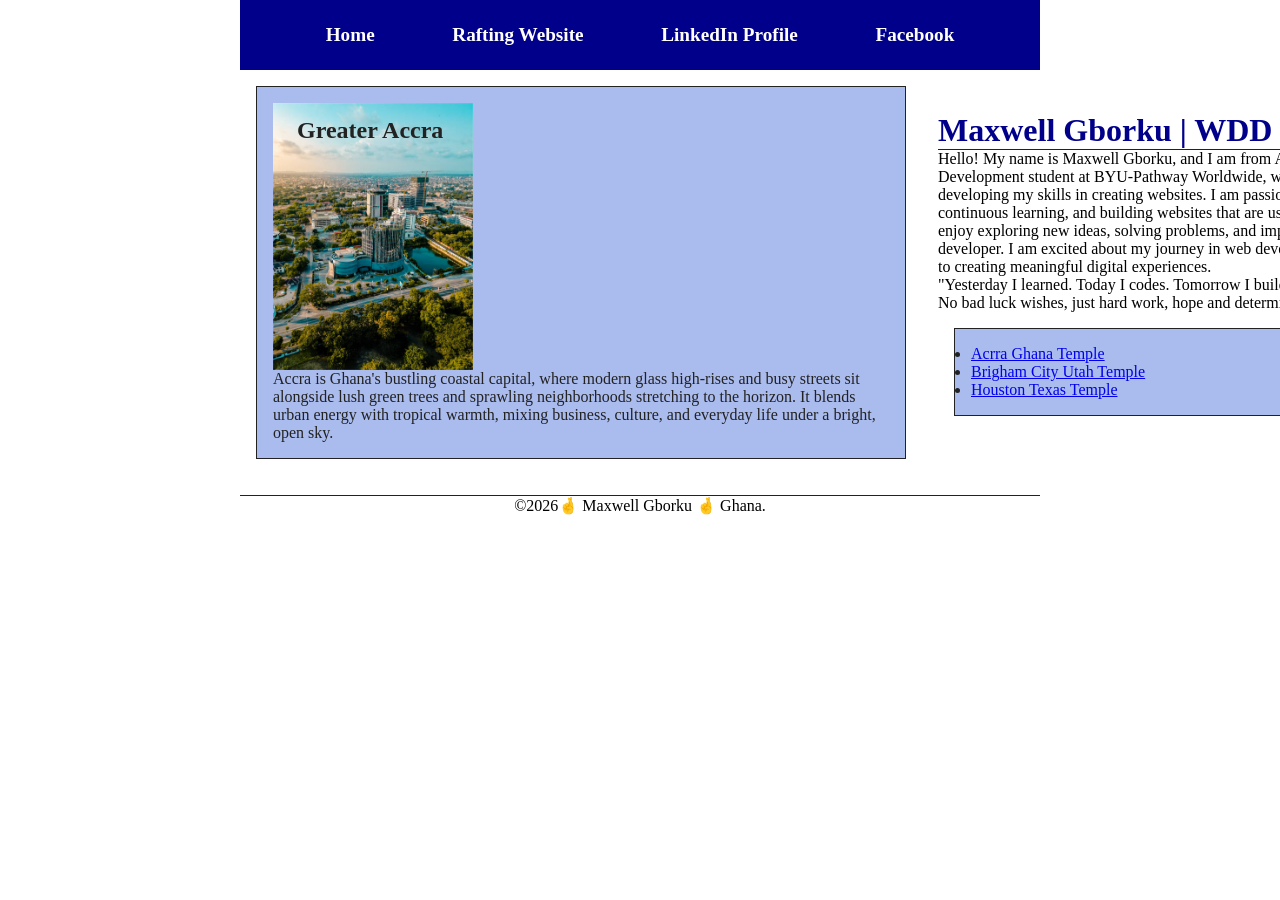
<file: index.html>
<!DOCTYPE html>
<html lang="en">

<head>
    <meta charset="UTF-8">
    <meta name="viewport" content="width=device-width, initial-scale=1.0">
    <title>Maxwell Gborku | WDD 130</title>
    <meta name="description" content="Maxwell Gborku, WDD130, Building my First Ever Homepage">
    <meta name="author" content="Maxwell Gborku">
    <link rel="stylesheet" href="styles/styles.css">
</head>

<body>
    <header>
        <nav>
            <a href="#">Home</a>
            <a href="wwr/">Rafting Website</a>
            <a href="https://www.linkedin.com/in/maxwellgborku/">LinkedIn Profile</a>
            <a href="https://web.facebook.com/rhealghee593">Facebook</a>
        </nav>
    </header>
    <div class="grid">
        <main>
            <h1>Maxwell Gborku | WDD 130</h1>
            <img src="images/profile.jpeg" alt="Hi, my name is Maxwell Gborku" width="150">
            <p>Hello! My name is Maxwell Gborku, and I am from Accra, Ghana.
                I am a Web Development student at BYU-Pathway Worldwide, where I am learning and developing my skills in creating websites.
                I am passionate about technology, continuous learning, and building websites that are useful and user-friendly.
                I enjoy exploring new ideas, solving problems, and improving my skills as a developer.
                I am excited about my journey in web development and look forward to creating meaningful digital experiences.
            <p>"Yesterday I learned. Today I codes. Tomorrow I build.</p>
            No bad luck wishes, just hard work, hope and determination."</p>
            <ul class="box">
                <li><a href="https://newsroom.churchofjesuschrist.org/article/accra-ghana-temple">Acrra Ghana Temple</a></li>
                <li><a href="https://newsroom.churchofjesuschrist.org/article/brigham-city-utah-temple">Brigham City Utah Temple</a></li>
                <li><a href="https://newsroom.churchofjesuschrist.org/article/houston-texas-temple">Houston Texas Temple</a></li>
            </ul>

        </main>
        <aside class="box">
            <h2>Greater Accra</h2>
            <img src="images/greater-accra-ghana.jpg" alt="The city of Accra, Ghana" width="200">
            <p>Accra is Ghana's bustling coastal capital, where modern glass high-rises and busy streets sit alongside lush green trees and sprawling neighborhoods stretching to the horizon. It blends urban energy with tropical warmth, mixing business, culture, and everyday life under a bright, open sky.</p>
        </aside>
    </div>
    <footer>
        <p>©2026🤞 Maxwell Gborku 🤞 Ghana. </p>
    </footer>
</body>

</html>
</file>
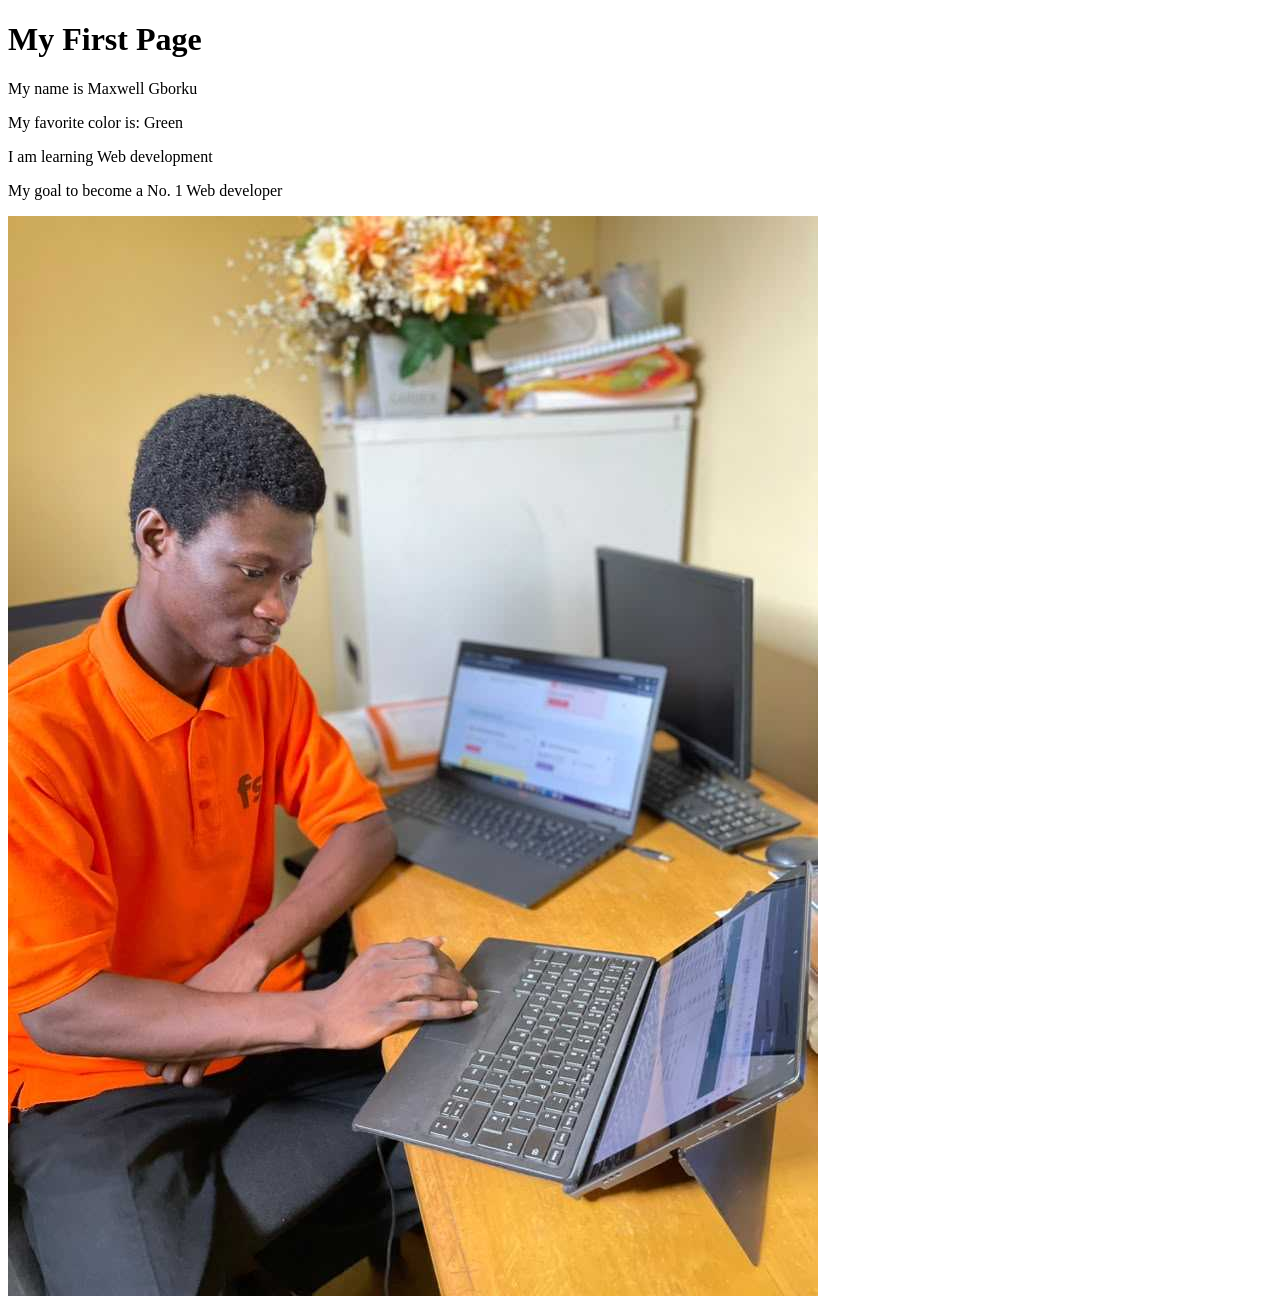
<file: week01/first-page.html>
<!DOCTYPE html>
<html lang="en">

<head>
    <meta charset="UTF-8">
    <meta name="viewport" content="width=device-width, initial-scale=1.0">
    <title>My First Page</title>
</head>

<body>
    <h1>My First Page</h1>
    <p> My name is Maxwell Gborku</p>
    <p>My favorite color is: Green </p>
    <p>I am learning Web development </p>
    <p>My goal to become a No. 1 Web developer </p>
    <img src="images/yoiung-boy.jpg" alt="A young boy sitting behind two latops">

</body>

</html>
</file>
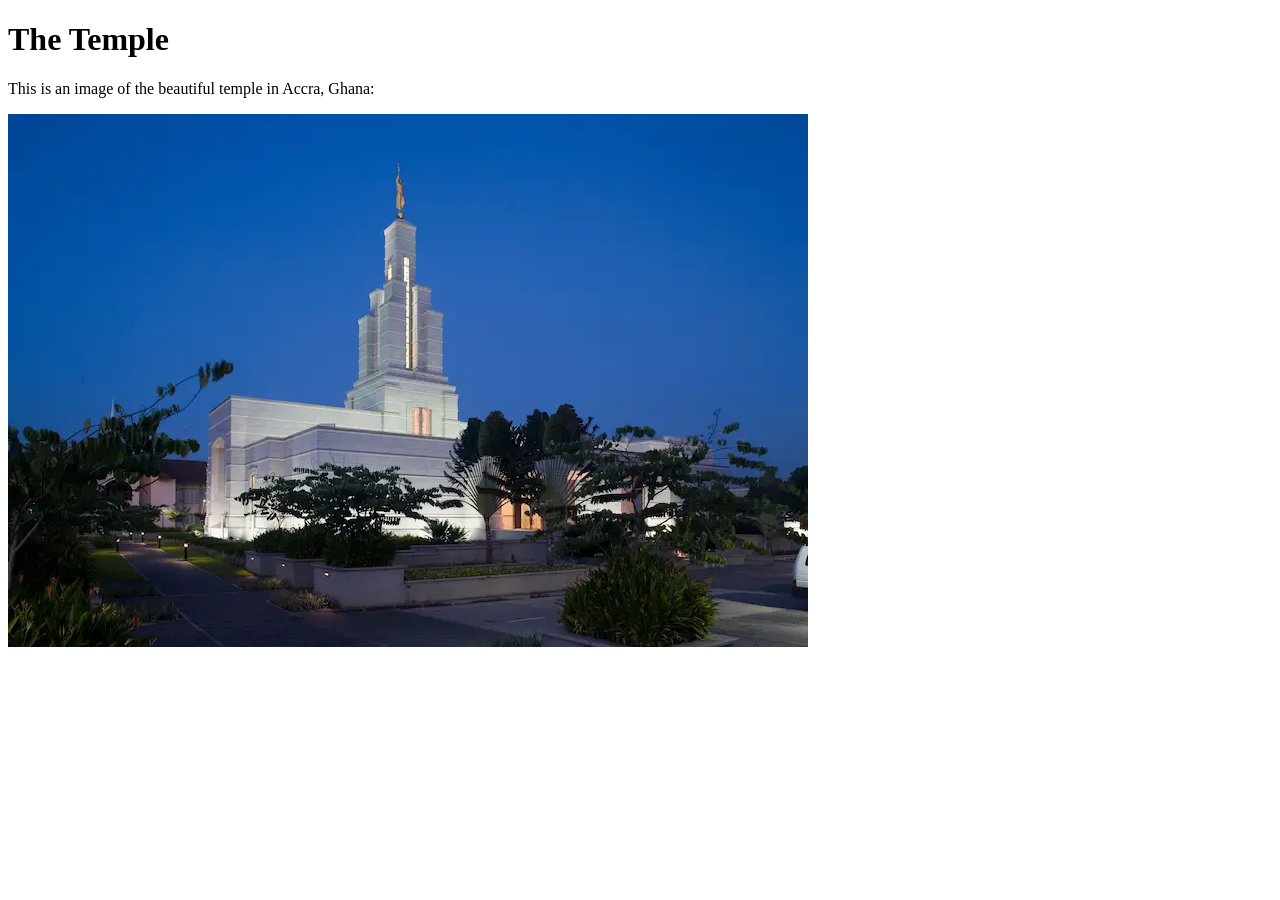
<file: week01/images.html>
<!DOCTYPE html>
<html lang="en">

<head>
    <meta charset="UTF-8">
    <meta name="viewport" content="width=device-width, initial-scale=1.0">
    <title>Temple Image</title>
</head>

<body>
    <h1>The Temple</h1>
    <p>This is an image of the beautiful temple in Accra, Ghana:</p>
    <img src="images/temple-small.webp" alt="The Accra Ghana Temple">

</body>

</html>
</file>
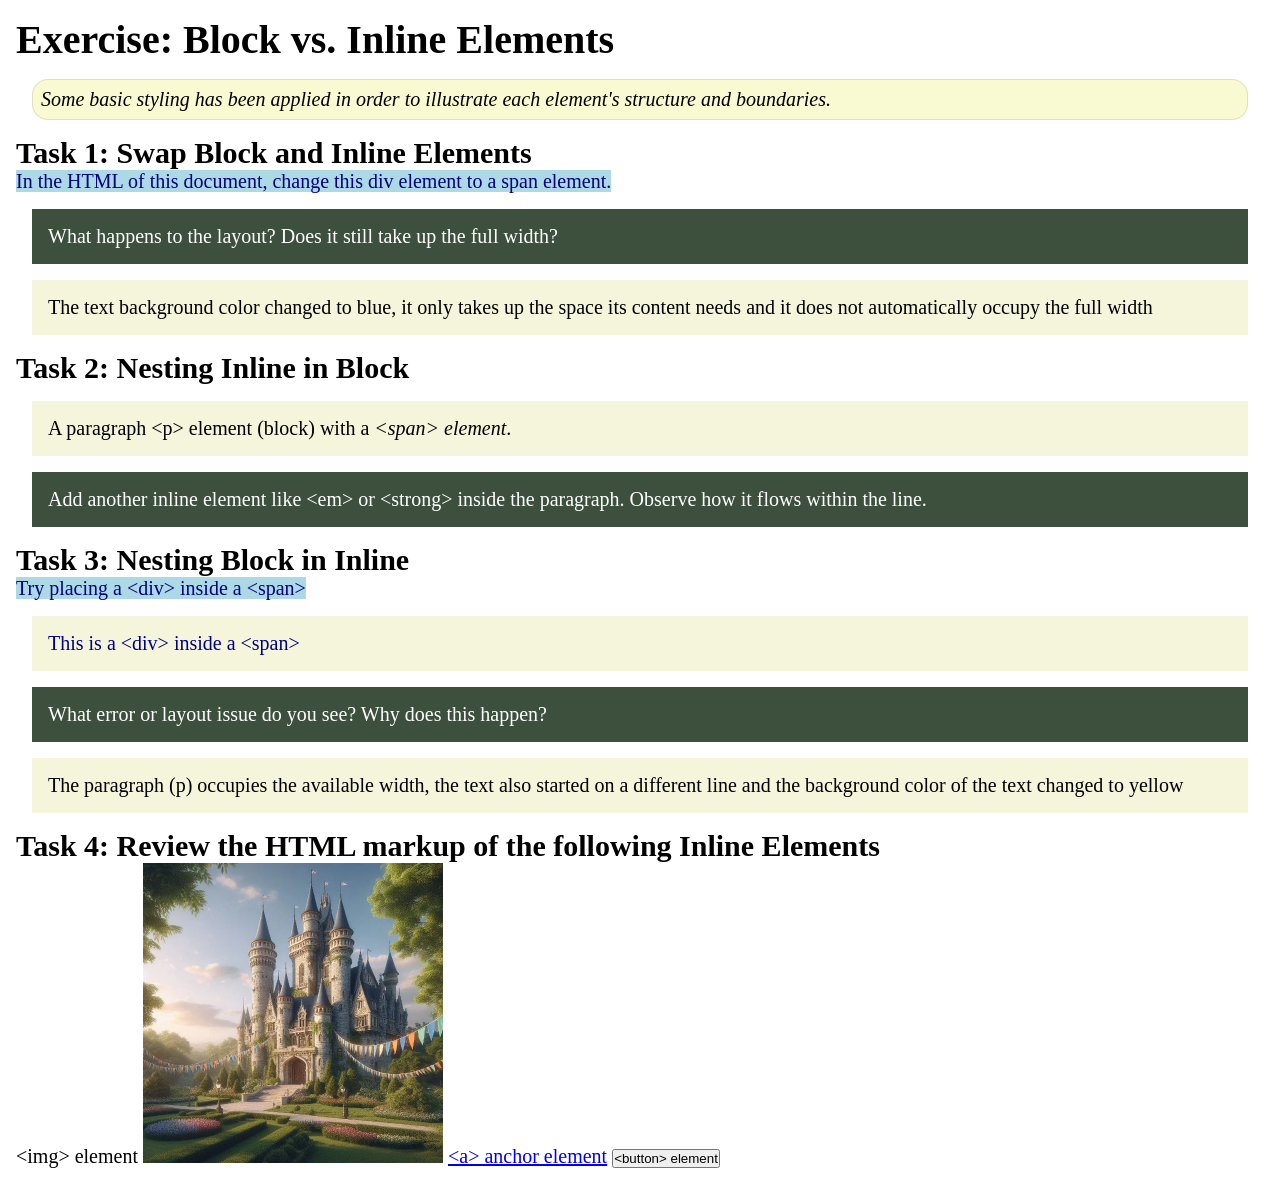
<file: week02/block-vs-inline.html>
<!DOCTYPE html>
<html lang="en">

<head>
    <meta charset="UTF-8">
    <meta name="viewport" content="width=device-width, initial-scale=1.0">
    <title>Exercise: Block vs. Inline Elements</title>
    <link rel="stylesheet" href="styles/block-vs-inline.css">
</head>

<body>
    <main>
        <h1>Exercise: Block vs. Inline Elements</h1>
        <p class="note">Some basic styling has been applied in order to illustrate each element's structure and boundaries.</p>

        <h2>Task 1: Swap Block and Inline Elements</h2>
        <span>In the HTML of this document, change this div element to a span element.</span>

        <p class="question">What happens to the layout? Does it still take up the full width?</p>
        <p class="answer">The text background color changed to blue, it only takes up the space its content needs and it does not automatically occupy the full width</p>

        <h2>Task 2: Nesting Inline in Block</h2>
        <p>A paragraph &lt;p&gt; element (block) with a <em>&lt;span&gt; element</em>.</p>
        <p class="question">Add another inline element like &lt;em&gt; or &lt;strong&gt; inside the paragraph. Observe how it flows within the line.</p>

        <h2>Task 3: Nesting Block in Inline</h2>
        <span>Try placing a &lt;div&gt; inside a &lt;span&gt;<div>This is a &lt;div&gt; inside a &lt;span&gt;</div></span>
        <p class="question">What error or layout issue do you see? Why does this happen?</p>
        <p class="answer">The paragraph (p) occupies the available width, the text also started on a different line and the background color of the text changed to yellow</p>

        <h2>Task 4: Review the HTML markup of the following Inline Elements</h2>
        &lt;img&gt; element
        <img src="images/castle.webp" alt="placeholder image (images are inline)" width="300" height="300">
        <a href="https://churchofjesuschrist.org">&lt;a&gt; anchor element</a>
        <button type="button">&lt;button&gt; element</button>
    </main>
</body>

</html>
</file>
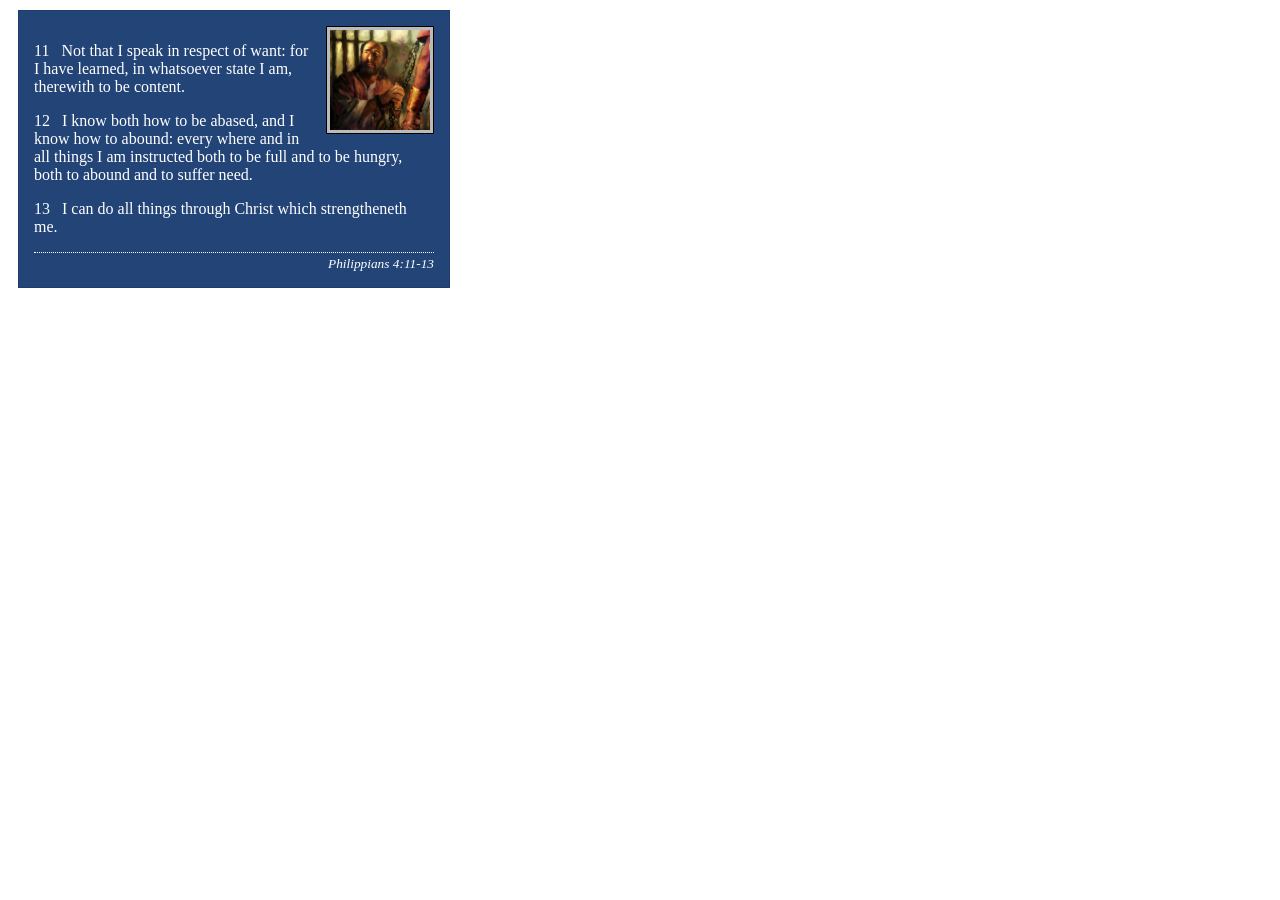
<file: week02/box-model-solution.html>
<!DOCTYPE html>
<html lang="en">

<head>
    <meta charset="UTF-8">
    <meta name="viewport" content="width=device-width, initial-scale=1.0">
    <title>Box Model Activity</title>
    <link rel="stylesheet" href="styles/box-model-solution.css">
</head>

<body>
    <main>
        <div class="callout">
            <img src="images/apostle-paul-imprisoned.webp" alt="Paul the Apostle - Imprisoned in Rome" width="200" height="200">
            <blockquote>
                <p>11 &nbsp; Not that I speak in respect of want: for I have learned, in whatsoever state I am, therewith to be content.</p>
                <p>12 &nbsp; I know both how to be abased, and I know how to abound: every where and in all things I am instructed both to be full and to be hungry, both to abound and to suffer need.</p>
                <p>13 &nbsp; I can do all things through Christ which strengtheneth me.</p>
            </blockquote>
            <cite>Philippians 4:11-13</cite>
        </div>
    </main>
</body>

</html>
</file>
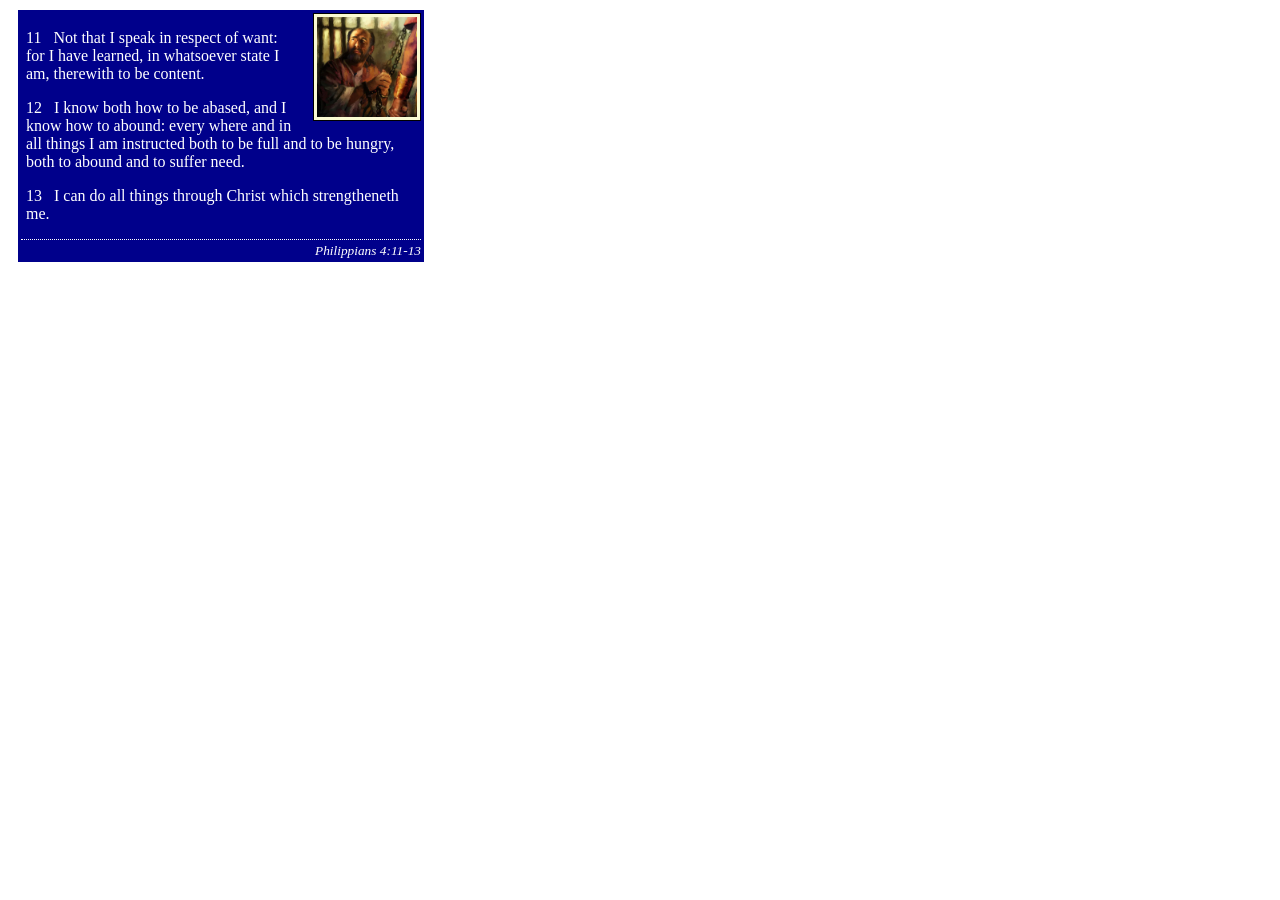
<file: week02/box-model.html>
<!DOCTYPE html>
<html lang="en">

<head>
    <meta charset="UTF-8">
    <meta name="viewport" content="width=device-width, initial-scale=1.0">
    <title>Box Model Activity</title>
    <link rel="stylesheet" href="styles/box-model.css">
</head>

<body>
    <main>
        <div class="callout">
            <img src="images/apostle-paul-imprisoned.webp" alt="Paul the Apostle - Imprisoned in Rome" width="200" height="200">
            <blockquote>
                <p>11 &nbsp; Not that I speak in respect of want: for I have learned, in whatsoever state I am, therewith to be content.</p>
                <p>12 &nbsp; I know both how to be abased, and I know how to abound: every where and in all things I am instructed both to be full and to be hungry, both to abound and to suffer need.</p>
                <p>13 &nbsp; I can do all things through Christ which strengtheneth me.</p>
            </blockquote>
            <cite>Philippians 4:11-13</cite>
        </div>
    </main>
</body>

</html>
</file>
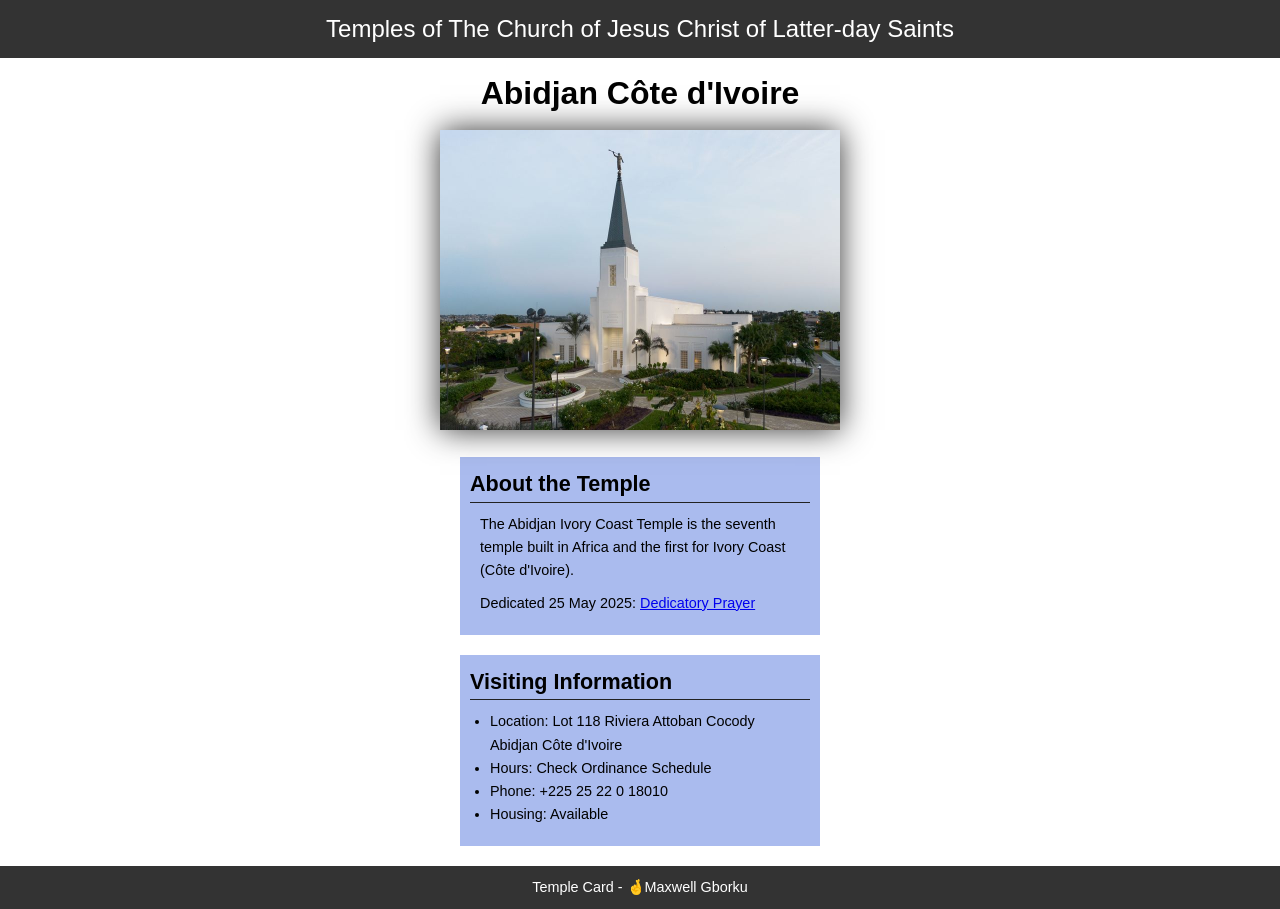
<file: week02/temple.html>
<!DOCTYPE html>
<html lang="en">

<head>
    <meta charset="UTF-8">
    <meta name="viewport" content="width=device-width, initial-scale=1.0">
    <title>Temple Card - Abidjan Côte d'Ivoire</title>
    <link rel="stylesheet" href="styles/temple.css">
</head>

<body>
    <header>
        <p>Temples of The Church of Jesus Christ of Latter-day Saints</p>
    </header>
    <main>
        <h1>Abidjan Côte d'Ivoire</h1>
        <picture>
            <img src="images/abidjan-ivory-coast.jpeg" alt="Abidjan Côte d'Ivoire Temple">
        </picture>
        <section>
            <h2>About the Temple</h2>
            <p>The Abidjan Ivory Coast Temple is the seventh temple built in Africa and the first for Ivory Coast (Côte d'Ivoire).</p>
            <p>Dedicated 25 May 2025: <a href="https://www.churchofjesuschrist.org/temples/dedicatory-prayer/abidjan-ivory-coast-temple/2025-05-25?lang=eng" target="_blank" rel="noopener noreferrer">Dedicatory Prayer</a></p>
        </section>
        <section>
            <h2>Visiting Information</h2>
            <ul>
                <li>Location: Lot 118 Riviera Attoban Cocody Abidjan Côte d'Ivoire</li>
                <li>Hours: Check Ordinance Schedule</li>
                <li>Phone: +225 25 22 0 18010</li>
                <li>Housing: Available</li>
            </ul>
        </section>
    </main>
    <footer>
        <p>Temple Card - 🤞Maxwell Gborku</p>
    </footer>
</body>

</html>
</file>
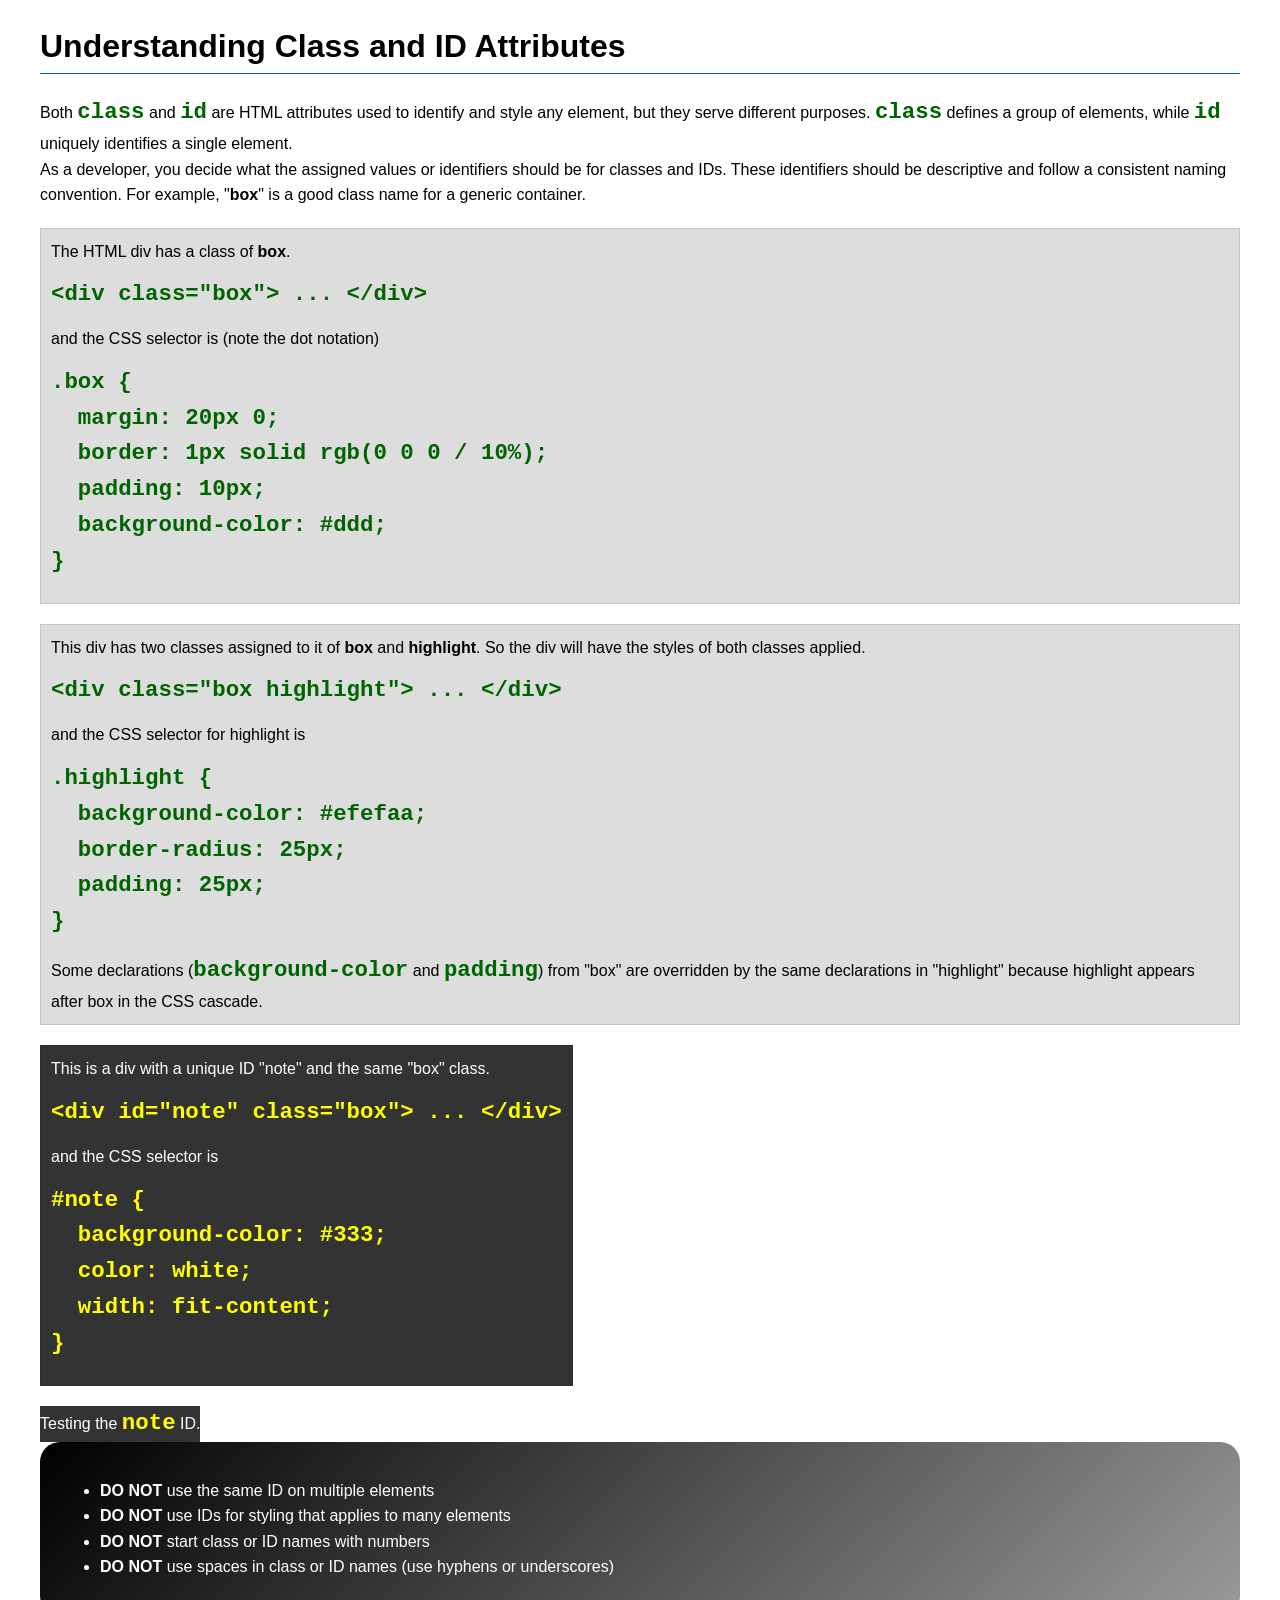
<file: week03/class-and-id.html>
<!DOCTYPE html>
<html lang="en">

<head>
    <meta charset="UTF-8">
    <meta name="viewport" content="width=device-width, initial-scale=1.0">
    <title>Class vs ID Attributes</title>
    <link rel="stylesheet" href="styles/class-and-id.css">
</head>

<body>
    <h1>Understanding Class and ID Attributes</h1>
    <p>Both <code>class</code> and <code>id</code> are HTML attributes used to identify and style any element, but they serve different purposes. <code>class</code> defines a group of elements, while <code>id</code> uniquely identifies a single element.</p>
    <p>As a developer, you decide what the assigned values or identifiers should be for classes and IDs. These identifiers should be descriptive and follow a consistent naming convention. For example, "<strong>box</strong>" is a good class name for a generic container.</p>
    <div class="box">
        <p>The HTML div has a class of <strong>box</strong>.</p>
        <pre><code class="html">&lt;div class="box"&gt; ... &lt;/div&gt;</code></pre>
        and the CSS selector is (note the dot notation)
        <pre><code class="css">.box {
  margin: 20px 0;
  border: 1px solid rgb(0 0 0 / 10%);
  padding: 10px;
  background-color: #ddd; 
}</code></pre>
    </div>

    <div class="box">
        <p>This div has two classes assigned to it of <strong>box</strong> and <strong>highlight</strong>. So the div will have the styles of both classes applied.</p>
        <pre><code class="html">&lt;div class="box highlight"&gt; ... &lt;/div&gt;</code></pre>
        and the CSS selector for highlight is
        <pre><code class="css">.highlight {
  background-color: #efefaa;
  border-radius: 25px;
  padding: 25px;
}</code></pre>
        <p>Some declarations (<code>background-color</code> and <code>padding</code>) from "box" are overridden by the same declarations in "highlight" because highlight appears after box in the CSS cascade.</p>
    </div>

    <div id="note" class="box">
        <p>This is a div with a unique ID "note" and the same "box" class.</p>
        <pre><code class="html">&lt;div id="note" class="box"&gt; ... &lt;/div&gt;</code></pre>
        and the CSS selector is
        <pre><code class="css">#note {
  background-color: #333;
  color: white;
  width: fit-content;
}</code></pre>
    </div>

    <div id="note">
        <p>Testing the <code>note</code> ID.</p>
    </div>

    <section id="best-practice">
        <ul>
            <li><strong>DO NOT</strong> use the same ID on multiple elements</li>
            <li><strong>DO NOT</strong> use IDs for styling that applies to many elements</li>
            <li><strong>DO NOT</strong> start class or ID names with numbers</li>
            <li><strong>DO NOT</strong> use spaces in class or ID names (use hyphens or underscores)</li>
        </ul>
    </section>

</body>

</html>
</file>
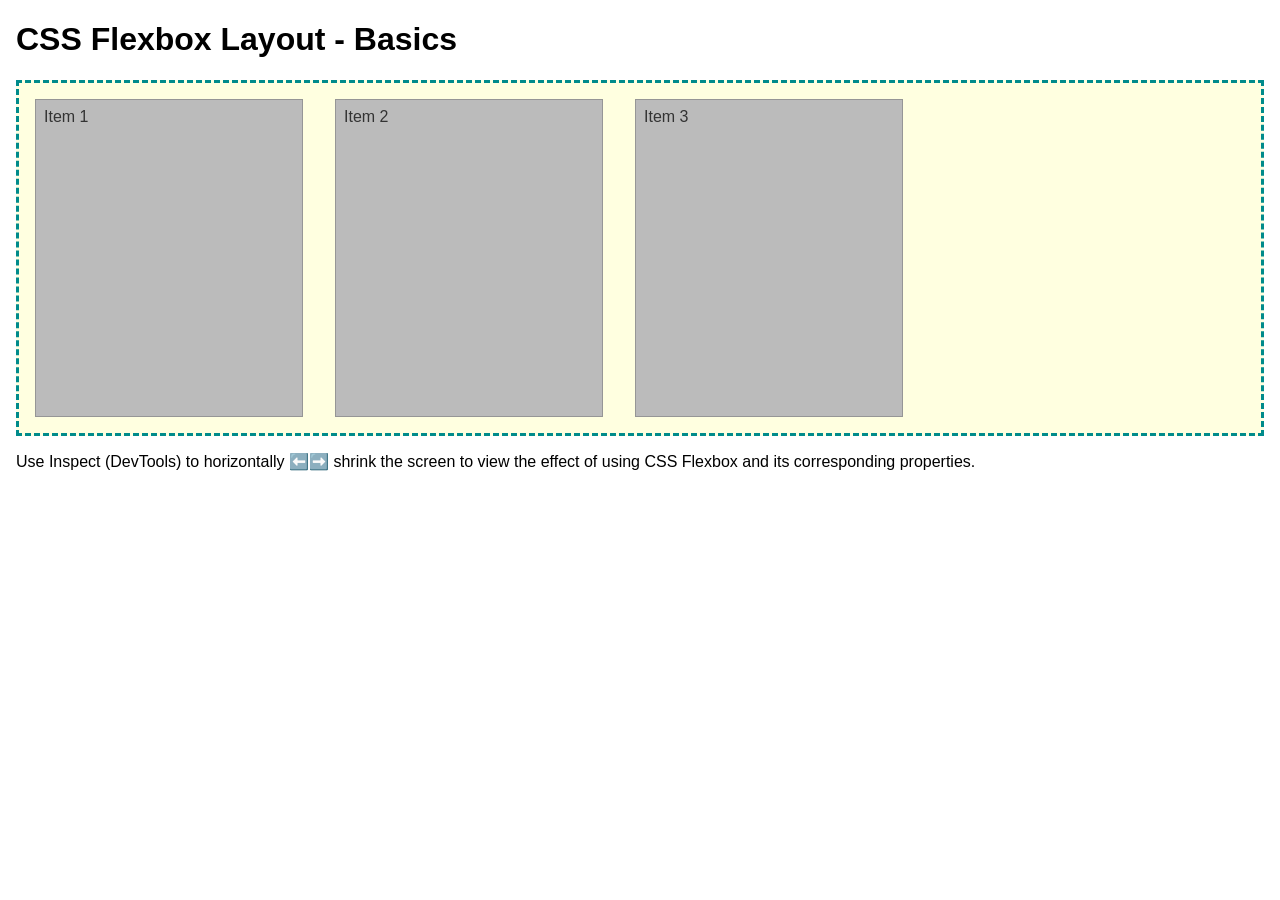
<file: week04/flexbox-layout.html>
<!DOCTYPE html>
<html lang="en">

<head>
    <meta charset="UTF-8">
    <meta name="viewport" content="width=device-width, initial-scale=1.0">
    <title>CSS Flexbox Layout - Basics</title>
    <link rel="stylesheet" href="styles/flexbox.css">
</head>

<body>
    <main>
        <h1>CSS Flexbox Layout - Basics</h1>
        <div class="flex-container">
            <div class="flex-item item1">Item 1</div>
            <div class="flex-item item2">Item 2</div>
            <div class="flex-item item3">Item 3</div>
        </div>
        <p>Use Inspect (DevTools) to horizontally ⬅️➡️ shrink the screen to view the effect of using CSS Flexbox and its corresponding properties.</p>
    </main>
</body>

</html>
</file>
<file: styles/styles.css>
* {
    margin: 0;
    padding: 0;
    box-sizing: border-box;
}

:root {
    --border: 1px solid #222;
    --height: auto;
}

nav {
    background-color: darkblue;
    padding: 10px;
}

nav a {
    color: white;
    display: block;
    padding: 20px;
}

header,
.grid,
footer {
    max-width: 800px;
    margin: 0 auto;
}

nav {
    background-color: darkblue;
    padding: 1rem;
    display: flex;
    justify-content: space-evenly;
    align-items: center;
}

nav a {
    display: block;
    padding: 0.5rem;
    text-decoration: none;
    font-size: 1.2rem;
    font-weight: 700;
    color: #fff;
}

main {
    max-width: 840px;
    grid-column: 2/3;
    margin: 1rem;
}

h1 {
    border-bottom: 1px solid #222;
}

aside {
    width: 20rem;
    margin: 10px 0;
    position: relative;
    grid-column: 1/2;
    grid-row: 1/2;
}

aside img {
    width: 200px;
    height: var(--height);
    display: block;
}

aside h2 {
    position: absolute;
    top: 30px;
    left: 40px;
}

h1 {
    color: darkblue;
}

main img {
    width: 150px;
    height: var(--height);
    border: var(--border);
    padding: 2px;
    box-shadow: 0 0 30px gray;
    float: right;
    margin: 0 0 1rem 1rem;
}

p {
    padding: 0;
}

footer {
    margin-top: 20px;
    border-top: 1px solid #222;
    text-align: center;
}

/* Class Selectors */
.box {
    margin: 1rem;
    border: var(--border);
    padding: 1rem;
    background-color: #abe;
    color: #222;
    width: 650px;
}

.grid {
    display: grid;
    align-items: center;
}
</file>
<file: week02/styles/block-vs-inline.css>
* {
    margin: 0;
    padding: 0;
}

body {
    font-size: 20px;
    margin: 1rem;
}

p,
div {
    background-color: beige;
    margin: 1rem;
    padding: 1rem;
}

span {
    color: navy;
    background-color: lightblue;
}

code {
    margin: 0;
    padding: 0;
    color: green;
    font-size: 1.2rem;
}

.note {
    font-style: italic;
    background-color: lightgoldenrodyellow;
    border-radius: 1rem;
    border: 1px solid rgb(0 0 0 / 10%);
    margin: 1rem;
    padding: .5rem;
}

.question {
    background-color: #3d503d;
    color: #fff;
}
</file>
<file: week02/styles/box-model-solution.css>
.callout {
    max-width: 400px;
    margin: 10px;
    border: 1px solid rgb(0 0 0 / 10%);
    padding: 15px;
    background-color: #247;
    color: #fff;
}

.callout img {
    float: right;
    margin: 0 0 10px 15px;
    border: 1px solid #000;
    padding: 3px;
    background-color: #bbb;
    width: 100px;
    height: auto;
}

blockquote {
    margin: 0;
}

cite {
    display: block;
    border-top: 1px dotted #fff;
    padding-top: 3px;
    text-align: right;
    font-size: smaller;
}
</file>
<file: week02/styles/box-model.css>
.callout {
    /* write declarations here */
    max-width: 400px;
    margin: 10px;
    border: 1px black (0 0 0 /0.1);
    padding: 3px;
    background-color: darkblue;
    color: white;
}

.callout img {
    /* write declarations here */
    float: right;
    margin: 0 0 10px 15px;
    border: 1px solid black;
    padding: 3px;
    background-color: lightgoldenrodyellow;
    width: 100px;
    height: auto;
}

blockquote {
    /* write declarations here */
    margin: 5px;
}

cite {
    /* write declarations here */
    display: block;
    border-top: 1px dotted white;
    padding-top: 3px;
    text-align: right;
    font-size: smaller;
}
</file>
<file: week02/styles/temple.css>
* {
    margin: 0;
    padding: 0;
}

body {
    font-family: Arial, sans-serif;
    line-height: 1.6;
}

header,
footer {
    background-color: #333;
    color: #fff;
    padding: 10px;
    text-align: center;
    font-size: 1.5rem;
}

main {
    width: 400px;
    margin: 0 auto;
}

h1 {
    margin: 10px;
    text-align: center;
}

h2 {
    border-bottom: 1px solid #222;
}

img {
    width: 100%;
    height: auto;
    box-shadow: 0 0 30px #333;
}

section {
    margin: 20px;
    border: 1px solid rgb(0 0 / 10%);
    padding: 10px;
    background-color: #abe;
    font-size: .9rem;
}

section p {
    margin: 10px;
}

ul {
    margin: 10px 20px;
}

footer {
    font-size: .9rem;
}
</file>
<file: week03/styles/class-and-id.css>
body {
    font-family: Arial, sans-serif;
    line-height: 1.6;
    margin: 0;
    padding: 0 40px;
}

h1 {
    border-bottom: 1px solid rgb(0 110 182);
    padding-bottom: 0;
}

p {
    margin: 0;
}

code {
    color: darkgreen;
    font-weight: 700;
    font-size: 1.4rem;
}

/* Class examples - can be reused */
.box {
    margin: 20px 0;
    border: 1px solid rgb(0 0 0 / 10%);
    padding: 10px;
    background-color: #ddd;
    /* this is shorthand for #dddddd */
}

.highlight {
    background-color: #efefaa;
    border-radius: 25px;
    padding: 25px;
}

/* ID examples - should be unique */

#note {
    background-color: #333;
    color: white;
    width: fit-content;
}

#note code {
    color: yellow;
}

#best-practice {
    background: linear-gradient(135deg, #000 0%, #999 100%);
    color: white;
    border-radius: 20px;
    padding: 20px;
}
</file>
<file: week04/styles/flexbox.css>
body {
    font-family: Helvetica, Arial, sans-serif;
    margin: 1rem;
}

.flex-container {
    border: 3px dashed darkcyan;
    background-color: lightyellow;
    display: flex;
    flex-wrap: wrap;
    flex-direction: ;
    justify-content: ;
    align-items: ;
}

.flex-item {
    width: 250px;
    margin: 1rem;
    border: 1px solid rgb(0 0 0 / 20%);
    padding: 0.5rem;
    background-color: #bbb;
    color: #333;
}

.item1 {
    min-height: 100px;
}

.item2 {
    min-height: 200px;
}

.item3 {
    min-height: 300px;
}
</file>
